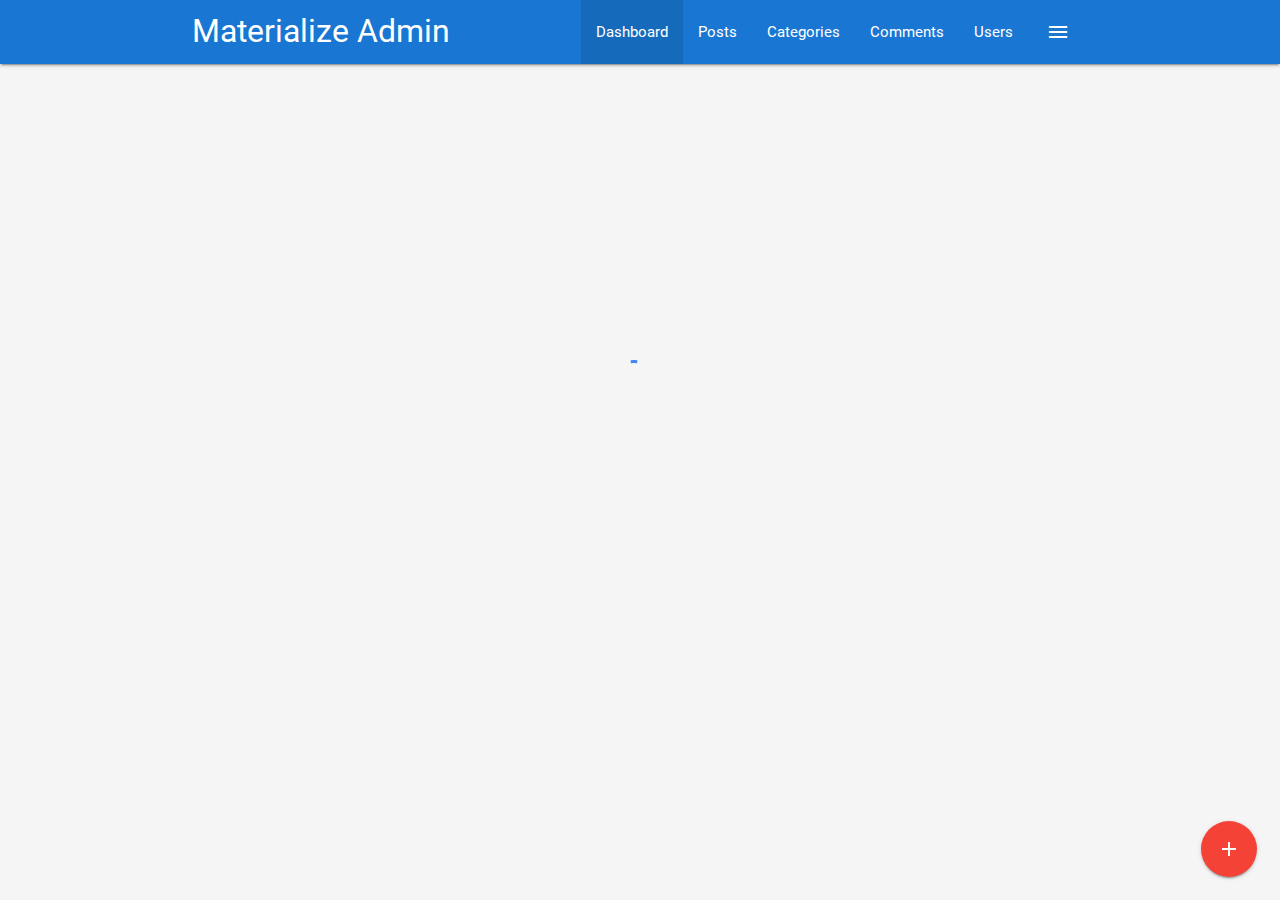
<file: index.html>
<!DOCTYPE html>
<html>

<head>
  <!--Import Google Icon Font-->
  <link href="https://fonts.googleapis.com/icon?family=Material+Icons" rel="stylesheet">
  <!--Import materialize.css-->
  <link type="text/css" rel="stylesheet" href="css/materialize.min.css" media="screen,projection" />
  <link type="text/css" rel="stylesheet" href="css/main.css" />

  <!--Let browser know website is optimized for mobile-->
  <meta name="viewport" content="width=device-width, initial-scale=1.0" />
  <title>Custom Materialize Theme</title>
</head>

<body class="grey lighten-4">
  <nav class="blue darken-2">
    <div class="container">
      <div class="nav-wrapper">
        <a href="index.html" class="brand-logo">Materialize Admin</a>
        <a href="#"  data-activates="side-nav" class="button-collapse show-on-large right">
          <i class="material-icons">menu</i>
        </a>
        <ul class="right hide-on-med-and-down">
          <li class="active">
            <a href="index.html">Dashboard</a>
          </li>
          <li>
            <a href="posts.html">Posts</a></li>
          <li><a href="categories.html">Categories</a>
          </li>
          <li>
            <a href="comments.html">Comments</a>
          </li>
          <li>
            <a href="users.html">Users</a>
          </li>
        </ul>
        <!-- Side Nav -->
        <ul id="side-nav" class="side-nav">
          <li>
            <div class="user-view">
              <div class="background">
                <img src="img/ocean.jpg" alt="">
              </div>
                <a href="#">
                  <img src="img/person1.jpg" alt="" class="circle">
                </a>
                <a href="#">
                  <span class="name white-text">John Doe</span>
                </a>
                <a href="#">
                  <span class="email white-text">jdoe@gmail.com</span>
                </a>
              </div>
          </li>
          <li>
            <a href="index.html">
              <i class="material-icons">dashboard</i>Dashboard
            </a>
          </li>
          <li>
            <a href="posts.html">Posts</a>
          </li>
          <li>
            <a href="categories.html">Categories</a>
          </li>
          <li>
            <a href="comments.html">Comments</a>
          </li>
          <li>
            <a href="users.html">Users</a>
          </li>
          <li>
            <div class="divider"></div>
          </li>
          <li>
            <a class="subheader">Account Controls</a>
          </li>
          <li>
            <a href="login.html" class="waves-effect">Logout</a>
          </li>
        </ul>
      </div>
    </div>
  </nav>

  <!-- Section: Stats -->
  <section class="section section-stats-center">
    <div class="row">
      <div class="col s12 m6 l3">
        <div class="card-panel blue lighten-1 white-text center">
          <i class="material-icons medium">insert_emoticon</i>
          <h5>Monthly Visitors</h5>
          <h3 class="count">28300</h3>
          <div class="progress grey lighten-1">
            <div class="determinate white" style="width: 40%;"></div>
          </div>
          </div>
        </div>
        <div class="col s12 m6 l3">
          <div class="card-panel center">
            <i class="material-icons medium">mode_edit</i>
            <h5>Blog Posts</h5>
            <h3 class="count">105</h3>
            <div class="progress grey lighten-1">
              <div class="determinate blue lighten-1" style="width: 20%;"></div>
            </div>
          </div>
        </div>
          <div class="col s12 m6 l3">
            <div class="card-panel blue lighten-1 white-text center">
              <i class="material-icons medium">mode_comment</i>
              <h5>Comments</h5>
              <h3 class="count">1200</h3>
              <div class="progress grey lighten-1">
                <div class="determinate white" style="width: 40%;"></div>
              </div>
            </div>
        </div>
      <div class="col s12 m6 l3">
        <div class="card-panel center">
          <i class="material-icons medium">supervisor_account</i>
          <h5>Users</h5>
          <h3 class="count">350</h3>
          <div class="progress grey lighten-1">
            <div class="determinate blue lighten-1" style="width: 10%;"></div>
          </div>
        </div>
      </div>
    </div>
  </section>

  <!-- Section: Visitors -->
  <section class="section section-visitors blue lighten-4">
    <div class="row">
      <div class="col s12 m6 18">
        <div class="card-panel">
          <div id="chartContainer" style="height: 300px; width: 100%;"></div>
      </div>
    </div>
    <div class="col s12 m6 l4">
      <!-- Latest Comments -->
      <ul class="collection with-header latest-comments">
        <li class="collection-header">
          <h5>Latest Comments</h5>
        </li>
        <li class="collection-item avatar">
          <img src="img/person1.jpg" alt="" class="circle">
          <span class="title">John Doe</span>
          <p class="truncate">Lorem ipsum dolor sit amet consectetur adipisicing elit. Distinctio ipsum adipisci dignissimos nesciunt fugiat rem, soluta impedit consequatur molestiae laboriosam ipsa esse repudiandae facilis aspernatur maiores quia minima culpa fuga?</p>
          <a href="" class="approve green-text">Approve</a>
          <a href="" class="deny red-text">Deny</a>
        </li>
        <li class="collection-item avatar">
            <img src="img/person2.jpg" alt="" class="circle">
            <span class="title">Steve Smith</span>
            <p class="truncate">Lorem ipsum dolor sit amet consectetur adipisicing elit. Distinctio ipsum adipisci dignissimos nesciunt fugiat rem, soluta impedit consequatur molestiae laboriosam ipsa esse repudiandae facilis aspernatur maiores quia minima culpa fuga?</p>
            <a href="" class="approve green-text">Approve</a>
            <a href="" class="deny red-text">Deny</a>
        </li>
        <li class="collection-item avatar">
              <img src="img/person3.jpg" alt="" class="circle">
              <span class="title">Ellen Williams</span>
              <p class="truncate">Lorem ipsum dolor sit amet consectetur adipisicing elit. Distinctio ipsum adipisci dignissimos nesciunt fugiat rem, soluta impedit consequatur molestiae laboriosam ipsa esse repudiandae facilis aspernatur maiores quia minima culpa fuga?</p>
              <a href="" class="approve green-text">Approve</a>
              <a href="" class="deny red-text">Deny</a>
        </li>
      </ul>
    </div>
  </div>
</section>

<!-- Section: Recent Posts & Todos -->
<section class="section section-recent">
  <div class="row">
    <div class="col s12 l8 m6">
      <div class="card">
        <div class="card-content">
          <span class="card-title">Recent Posts</span>
            <table class="striped">
              <thead>
                <tr>
                  <th>Title</th>
                  <th>Category</th>
                  <th></th>
                </tr>
              </thead>
            <tbody>
            <tr>
              <td>Post One</td>
              <td>Web Development</td>
              <td>
                <a href="details.html" class="btn blue lighten-2">Details</a>
              </td>
            </tr>
            <tr>
                <td>Post Two</td>
                <td>Graphic Design</td>
                <td>
                  <a href="details.html" class="btn blue lighten-2">Details</a>
                </td>
            </tr>
            <tr>
                <td>Post Three</td>
                <td>Web Development</td>
                <td>
                  <a href="details.html" class="btn blue lighten-2">Details</a>
                </td>
                </tr>
              </tbody>
            </table>
          </div>
        </div>
      </div>
      <div class="col s12 m6 l4">
        <div class="card">
        <div class="card-content">
          <span class="card-title">Quick Todos</span>
          <form id="todo-form">
            <div class="input-field">
              <input id="todo" type="text" placeholder="Add Todo...">
            </div>
          </form>
          <ul class="collection todos">
            <li class="collection-item">
              <div>Todo One <a href="#!" class="secondary-content delete">
                <i class="material-icons">close</i>
              </a>
            </div>
          </li>
          <li class="collection-item">
              <div>Todo Two <a href="#!" class="secondary-content delete">
                <i class="material-icons">close</i>
              </a>
            </div>
          </li>
        </ul>
      </div>
    </div>
  </div>
</div>
</section>

<!-- Footer -->
<footer class="section blue darken-2 white-text center">
  <p>Materialize Admin Panel Copyright &copy; 2019</p>
</footer>

<!-- Fixed Action Button -->
<div class="fixed-action-btn">
  <a class="btn-floating btn-large red">
    <i class="material-icons">add</i>
  </a>
  <ul>
    <li>
      <a href="#post-modal" class="modal-trigger btn-floating blue">
        <i class="material-icons">mode_edit</i>
      </a>
    </li>
    <li>
      <a href="#category-modal" class="modal-trigger btn-floating blue">
        <i class="material-icons">folder</i>
      </a>
    </li>
    <li>
      <a href="#user-modal" class="modal-trigger btn-floating blue">
        <i class="material-icons">supervisor_account</i>
      </a>
    </li>
  </ul>
</div>

<!-- Add Post Modal -->
<div id="post-modal" class="modal">
  <div class="modal-content">
    <h4>Add Post</h4>
    <form>
      <div class="input-field">
        <input type="text" id="title">
        <label for="title">Title</label>
      </div>
      <div class="input-field">
        <select>
          <option value="" disabled selected>Select option</option>
          <option value="1">Web Development</option>
          <option value="2">Graphic Design</option>
          <option value="3">Tech Gadgets</option>
          <option value="4">Other</option>
        </select>
        <label>Category</label>
      </div>
      <div class="input-field">
        <textarea name="body" id="body" class="materialize-textarea"></textarea>
        <label for="body">Body</label>
      </div>
    </form>
    <div class="modal-footer">
      <a href="#!" class="modal-action modal-close btn blue white-text">Submit</a>
    </div>
  </div>
</div>

<!-- Add Category Modal -->
<div id="category-modal" class="modal">
    <div class="modal-content">
      <h4>Add Category</h4>
      <form>
        <div class="input-field">
          <input type="text" id="title">
          <label for="title">Title</label>
        </div>
      </form>
      <div class="modal-footer">
        <a href="#!" class="modal-action modal-close btn blue white-text">Submit</a>
      </div>
    </div>
</div>

<!-- Add User Modal -->
<div id="user-modal" class="modal">
    <div class="modal-content">
      <h4>Add User</h4>
      <form>
        <div class="input-field">
          <input type="text" id="name">
          <label for="name">Name</label>
        </div>
        <div class="input-field">
          <input type="email" id="email">
          <label for="email">Email</label>
        </div>
        <div class="input-field">
          <input type="password" id="password">
          <label for="password">Password</label>
        </div>
        <div class="input-field">
          <input type="password" id="password2">
          <label for="password2">Confirm Password</label>
        </div>
      </form>
      <div class="modal-footer">
        <a href="#!" class="modal-action modal-close btn blue white-text">Submit</a>
      </div>
    </div>
  </div>

  

  <!-- Preloader -->
  <div class="loader preloader-wrapper big active">
      <div class="spinner-layer spinner-blue-only">
        <div class="circle-clipper left">
          <div class="circle"></div>
        </div><div class="gap-patch">
          <div class="circle"></div>
        </div><div class="circle-clipper right">
          <div class="circle"></div>
        </div>
      </div>
    </div>

  <!--Import jQuery before materialize.js-->
  <script type="text/javascript" src="https://code.jquery.com/jquery-3.2.1.min.js"></script>
  <script type="text/javascript" src="js/materialize.min.js"></script>
  <script src="https://canvasjs.com/assets/script/canvasjs.min.js"></script>
  <script src="https://cdn.ckeditor.com/4.11.2/standard/ckeditor.js"></script>
  <script src="js/chart.js"></script>

  <script>
    // Hide Sections
    $('.section').hide();

    setTimeout(function(){
      $(document).ready(function () {
        // Show sections
        $('.section').fadeIn();

        // Hide preloader
        $('.loader').fadeOut();

        // Init Side nav
        $('.button-collapse').sideNav();

        //Init Modal
        $('.modal').modal();

        // Init Select
        $('select').material_select();

        // Counter
        $('.count').each(function()
        { $(this).prop('counter', 0).animate({
        Counter: $(this).text()
        }, {
          duration: 1000,
          easing: 'swing',
          step: function (now) {
            $(this).text(Math.ceil(now));
          }
        });
        });

        // Comments - Approve & Deny
        $('.approve').click(function(e){
          Materialize.toast('Comment Approved', 3000);
          e.preventDefault();
        });
          $('.deny').click(function(e){
          Materialize.toast('Comment Denied', 3000);
          e.preventDefault();
        });

        // Quick Todos
        $('#todo-form').submit(function (e) {
          const output = `<li class="collection-item">
              <div>${$('#todo').val()}
                <a href="#!" class="secondary-content delete">
                <i class="material-icons">close</i>
              </a>
            </div>
          </li>`;

          $('.todos').append(output);

          Materialize.toast('Todo Added', 3000);
          e.preventDefault();
        });

        // Delete Todos
        $('.todos').on('click', '.delete', function(e) {
          $(this).parent().parent().remove();
          Materialize.toast('Todo Removed', 3000);

          e.preventDefault();
        });

        CKEDITOR.replace( 'body' );
    });
    }, 1000);

  </script>
</body>

</html>
</file>
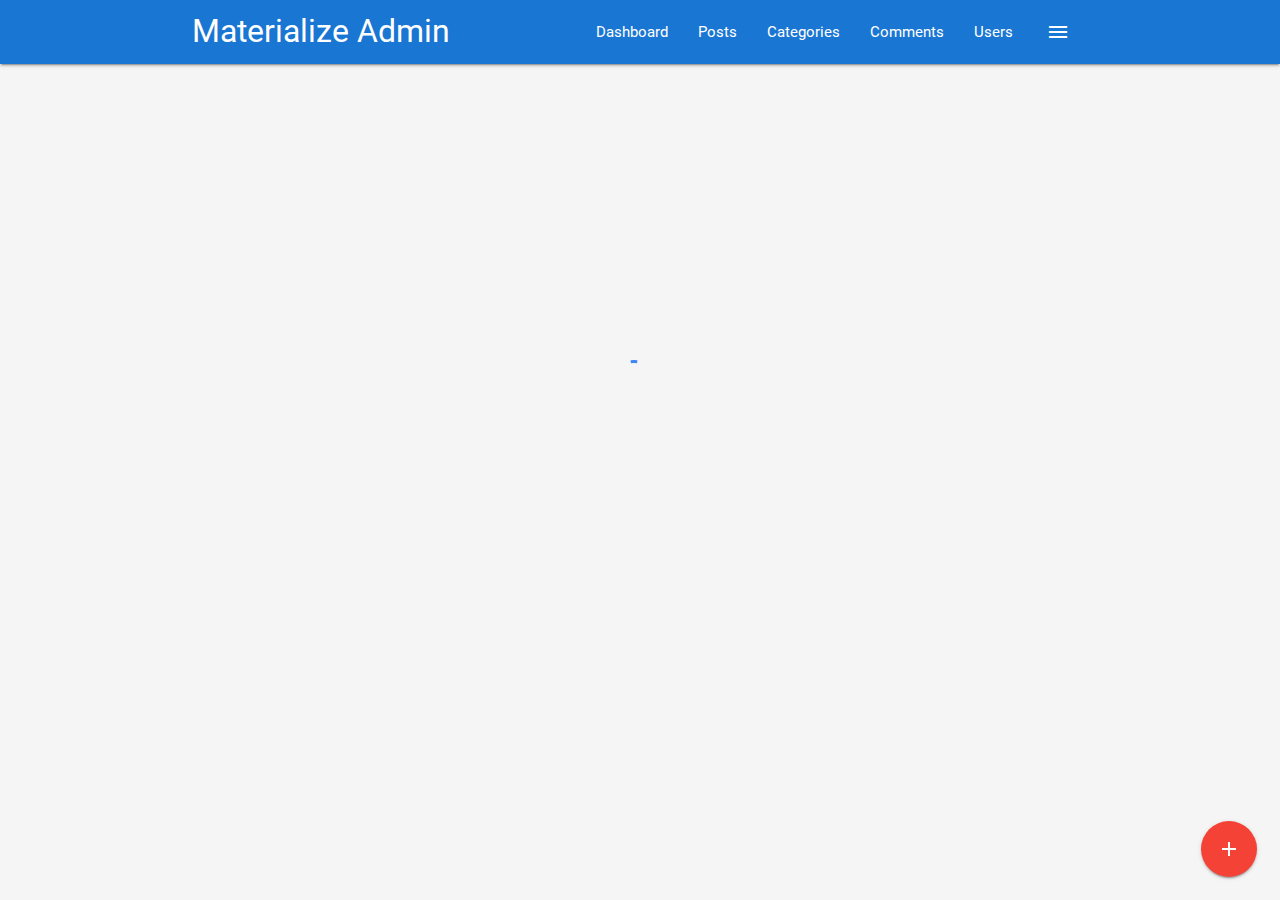
<file: categories.html>
<!DOCTYPE html>
<html>

<head>
  <!--Import Google Icon Font-->
  <link href="https://fonts.googleapis.com/icon?family=Material+Icons" rel="stylesheet">
  <!--Import materialize.css-->
  <link type="text/css" rel="stylesheet" href="css/materialize.min.css" media="screen,projection" />
  <link type="text/css" rel="stylesheet" href="css/main.css" />

  <!--Let browser know website is optimized for mobile-->
  <meta name="viewport" content="width=device-width, initial-scale=1.0" />
  <title>Custom Materialize Theme</title>
</head>

<body class="grey lighten-4">
  <nav class="blue darken-2">
    <div class="container">
      <div class="nav-wrapper">
        <a href="index.html" class="brand-logo">Materialize Admin</a>
        <a href="#"  data-activates="side-nav" class="button-collapse show-on-large right">
          <i class="material-icons">menu</i>
        </a>
        <ul class="right hide-on-med-and-down">
          <li>
            <a href="index.html">Dashboard</a>
          </li>
          <li>
            <a href="posts.html">Posts</a></li>
          <li><a class="active" href="categories.html">Categories</a>
          </li>
          <li>
            <a href="comments.html">Comments</a>
          </li>
          <li>
            <a href="users.html">Users</a>
          </li>
        </ul>
        <!-- Side Nav -->
        <ul id="side-nav" class="side-nav">
          <li>
            <div class="user-view">
              <div class="background">
                <img src="img/ocean.jpg" alt="">
              </div>
                <a href="#">
                  <img src="img/person1.jpg" alt="" class="circle">
                </a>
                <a href="#">
                  <span class="name white-text">John Doe</span>
                </a>
                <a href="#">
                  <span class="email white-text">jdoe@gmail.com</span>
                </a>
              </div>
          </li>
          <li>
            <a href="index.html">
              <i class="material-icons">dashboard</i>Dashboard
            </a>
          </li>
          <li>
            <a class="active" href="posts.html">Posts</a>
          </li>
          <li>
            <a href="categories.html">Categories</a>
          </li>
          <li>
            <a href="comments.html">Comments</a>
          </li>
          <li>
            <a href="users.html">Users</a>
          </li>
          <li>
            <div class="divider"></div>
          </li>
          <li>
            <a class="subheader">Account Controls</a>
          </li>
          <li>
            <a href="login.html" class="waves-effect">Logout</a>
          </li>
        </ul>
      </div>
    </div>
  </nav>

  <!-- Section: Categories -->
  <section class="section section-categories grey lighten-4">
      <div class="container">
          <div class="row">
              <div class="col s12">
                  <div class="card">
                      <div class="card-content">
                          <span class="card-title">Categories</span>
                          <table class="striped">
                            <thead>
                              <tr>
                                <th>Title</th>
                                <td>Date Created</td>
                                <th></th>
                              </tr>
                            </thead>
                          <tbody>
                          <tr>
                            <td>Web Development</td>
                            <td>Jan 2, 2019</td>
                            <td>
                              <a href="details.html" class="btn blue lighten-2">Details</a>
                            </td>
                          </tr>
                          <tr>
                              <td>Graphic Design</td>
                              <td>Jan 3, 2019</td>
                              <td>
                                <a href="details.html" class="btn blue lighten-2">Details</a>
                              </td>
                          </tr>
                          <tr>
                              <td>Tech Gadgets</td>
                              <td>Jan 4, 2019</td>
                              <td>
                                <a href="details.html" class="btn blue lighten-2">Details</a>
                              </td>
                              </tr>
                              <tr>
                                <td>Other</td>
                                <td>Jan 5, 2019</td>
                                <td>
                                  <a href="details.html" class="btn blue lighten-2">Details</a>
                                </td>
                              </tr>
  
                            </tbody>
                          </table>
                      </div>
                      <div class="card-action">
                        <ul class="pagination">
                          <li class="disabled">
                            <a href="#!" class="blue-text">
                              <i class="material-icons">chevron_left</i>
                            </a>
                          </li>
                          <li class="activate blue lighten-2">
                            <a href="#!" class="white-text">1</a>
                          </li>
                          <li class="waves-effect">
                            <a href="#!" class="blue-text">2</a>
                          </li>
                          <li class="waves-effect">
                            <a href="#!" class="blue-text">3</a>
                          </li>
                          <li class="waves-effect">
                            <a href="#!" class="blue-text">4</a>
                          </li>
                          <li class="waves-effect">
                            <a href="#!" class="blue-text">5</a>
                          </li>
                          <li class="waves-effect">
                            <a href="#!" class="blue-text">
                              <i class="material-icons">chevron_right</i>
                            </a>
                          </li>
                        </ul>
                      </div>
                  </div>
              </div>
          </div>
      </div>
  </section>

<!-- Footer -->
<footer class="section blue darken-2 white-text center">
  <p>Materialize Admin Panel Copyright &copy; 2019</p>
</footer>

<!-- Fixed Action Button -->
<div class="fixed-action-btn">
  <a href="#category-modal" class="modal-trigger btn-floating btn-large red">
    <i class="material-icons">add</i>
  </a>
</div>

<!-- Add Category Modal -->
<div id="category-modal" class="modal">
  <div class="modal-content">
    <h4>Add Category</h4>
    <form>
      <div class="input-field">
        <input type="text" id="title">
        <label for="title">Title</label>
      </div>
    </form>
    <div class="modal-footer">
      <a href="#!" class="modal-action modal-close btn blue white-text">Submit</a>
    </div>
  </div>
</div>

  

  <!-- Preloader -->
  <div class="loader preloader-wrapper big active">
      <div class="spinner-layer spinner-blue-only">
        <div class="circle-clipper left">
          <div class="circle"></div>
        </div><div class="gap-patch">
          <div class="circle"></div>
        </div><div class="circle-clipper right">
          <div class="circle"></div>
        </div>
      </div>
    </div>

  <!--Import jQuery before materialize.js-->
  <script type="text/javascript" src="https://code.jquery.com/jquery-3.2.1.min.js"></script>
  <script type="text/javascript" src="js/materialize.min.js"></script>

  <script>
    // Hide Sections
    $('.section').hide();

    setTimeout(function(){
      $(document).ready(function () {
        // Show sections
        $('.section').fadeIn();

        // Hide preloader
        $('.loader').fadeOut();

        // Init Side nav
        $('.button-collapse').sideNav();

        //Init Modal
        $('.modal').modal();

    });
    }, 1000);

  </script>
</body>

</html>
</file>
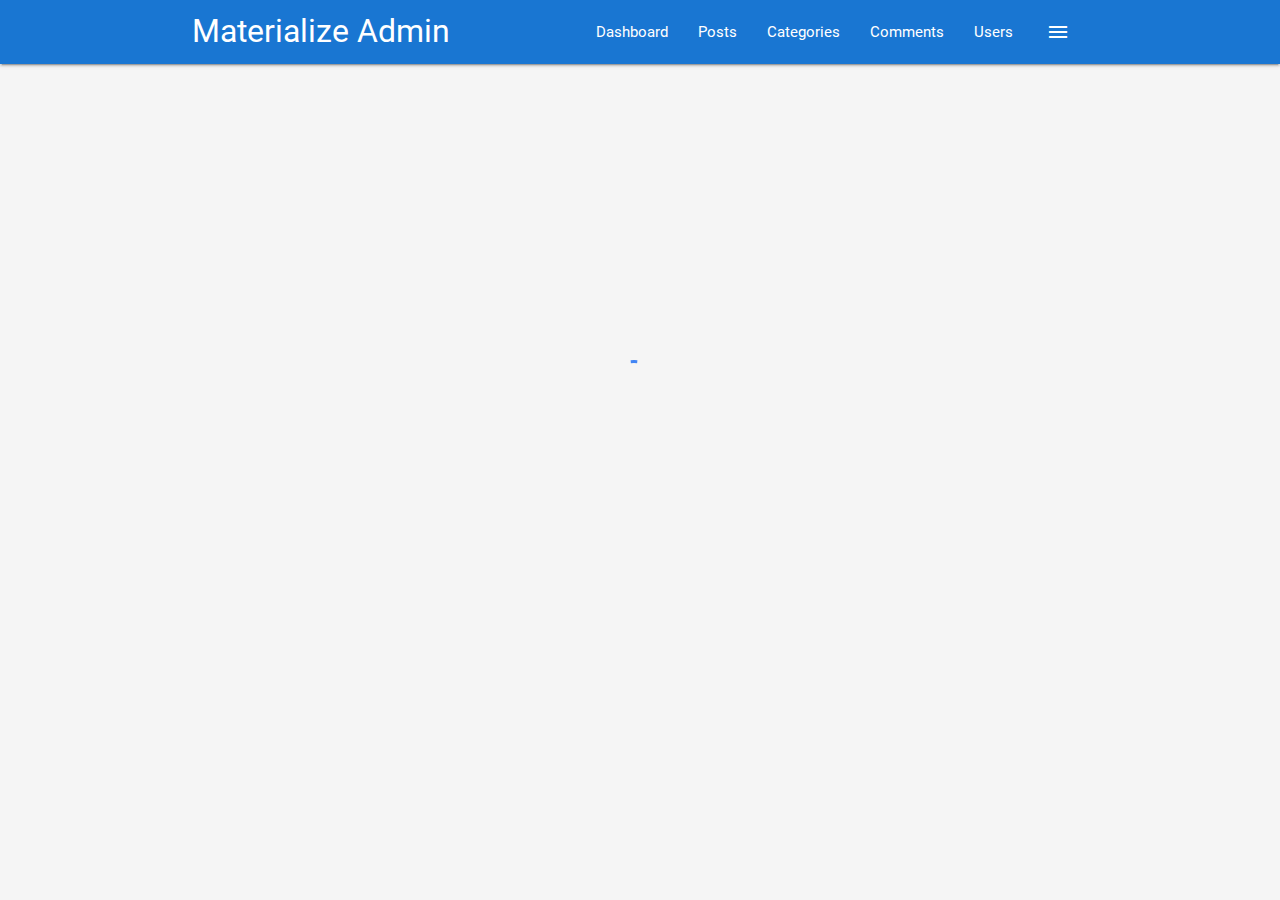
<file: comments.html>
<!DOCTYPE html>
<html>

<head>
  <!--Import Google Icon Font-->
  <link href="https://fonts.googleapis.com/icon?family=Material+Icons" rel="stylesheet">
  <!--Import materialize.css-->
  <link type="text/css" rel="stylesheet" href="css/materialize.min.css" media="screen,projection" />
  <link type="text/css" rel="stylesheet" href="css/main.css" />

  <!--Let browser know website is optimized for mobile-->
  <meta name="viewport" content="width=device-width, initial-scale=1.0" />
  <title>Custom Materialize Theme</title>
</head>

<body class="grey lighten-4">
  <nav class="blue darken-2">
    <div class="container">
      <div class="nav-wrapper">
        <a href="index.html" class="brand-logo">Materialize Admin</a>
        <a href="#"  data-activates="side-nav" class="button-collapse show-on-large right">
          <i class="material-icons">menu</i>
        </a>
        <ul class="right hide-on-med-and-down">
          <li>
            <a href="index.html">Dashboard</a>
          </li>
          <li>
            <a href="posts.html">Posts</a></li>
          <li><a class="active" href="categories.html">Categories</a>
          </li>
          <li>
            <a href="comments.html">Comments</a>
          </li>
          <li>
            <a href="users.html">Users</a>
          </li>
        </ul>
        <!-- Side Nav -->
        <ul id="side-nav" class="side-nav">
          <li>
            <div class="user-view">
              <div class="background">
                <img src="img/ocean.jpg" alt="">
              </div>
                <a href="#">
                  <img src="img/person1.jpg" alt="" class="circle">
                </a>
                <a href="#">
                  <span class="name white-text">John Doe</span>
                </a>
                <a href="#">
                  <span class="email white-text">jdoe@gmail.com</span>
                </a>
              </div>
          </li>
          <li>
            <a href="index.html">
              <i class="material-icons">dashboard</i>Dashboard
            </a>
          </li>
          <li>
            <a href="posts.html">Posts</a>
          </li>
          <li>
            <a href="categories.html">Categories</a>
          </li>
          <li>
            <a class="active" href="comments.html">Comments</a>
          </li>
          <li>
            <a href="users.html">Users</a>
          </li>
          <li>
            <div class="divider"></div>
          </li>
          <li>
            <a class="subheader">Account Controls</a>
          </li>
          <li>
            <a href="login.html" class="waves-effect">Logout</a>
          </li>
        </ul>
      </div>
    </div>
  </nav>

  <!-- Section: Comments -->
  <section class="section section-comments grey lighten-4">
      <div class="container">
          <div class="row">
              <div class="col s12">
                  <div class="card">
                      <div class="card-content">
                          <span class="card-title">Comments</span>
                          <table class="striped">
                          <tbody>
                          <tr>
                            <td width="70">
                                <img src="img/person1.jpg" alt="" class="responsive-img circle" style="width: 40px;margin-left:10px;">
                            </td>
                            <td>Lorem ipsum dolor sit amet consectetur adipisicing elit. Libero, aliquam?</td>
                            <td>
                                <a href="#!" class="green-text">
                                    <i class="material-icons">done</i>
                                </a>
                                <a href="#!" class="red-text">
                                    <i class="material-icons">close</i>
                                </a>
                            </td>
                          </tr>
                          <tr>
                            <td width="70">
                                <img src="img/person2.jpg" alt="" class="responsive-img circle" style="width: 40px;margin-left:10px;">
                            </td>
                            <td>Lorem ipsum dolor sit amet consectetur adipisicing elit. Libero, aliquam?</td>
                            <td>
                                <a href="#!" class="green-text">
                                    <i class="material-icons">done</i>
                                </a>
                                <a href="#!" class="red-text">
                                    <i class="material-icons">close</i>
                                </a>
                            </td>
                          </tr>
                          <tr>
                            <td width="70">
                                <img src="img/person3.jpg" alt="" class="responsive-img circle" style="width: 40px;margin-left:10px;">
                            </td>
                            <td>Lorem ipsum dolor sit amet consectetur adipisicing elit. Libero, aliquam?</td>
                            <td>
                                <a href="#!" class="green-text">
                                    <i class="material-icons">done</i>
                                </a>
                                <a href="#!" class="red-text">
                                    <i class="material-icons">close</i>
                                </a>
                            </td>
                          </tr>
                          <tr>
                            <td width="70">
                                <img src="img/person4.jpg" alt="" class="responsive-img circle" style="width: 40px;margin-left:10px;">
                            </td>
                            <td>Lorem ipsum dolor sit amet consectetur adipisicing elit. Libero, aliquam?</td>
                            <td>
                                <a href="#!" class="green-text">
                                    <i class="material-icons">done</i>
                                </a>
                                <a href="#!" class="red-text">
                                    <i class="material-icons">close</i>
                                </a>
                            </td>
                          </tr>
                            </tbody>
                          </table>
                      </div>
                      <div class="card-action">
                        <ul class="pagination">
                          <li class="disabled">
                            <a href="#!" class="blue-text">
                              <i class="material-icons">chevron_left</i>
                            </a>
                          </li>
                          <li class="activate blue lighten-2">
                            <a href="#!" class="white-text">1</a>
                          </li>
                          <li class="waves-effect">
                            <a href="#!" class="blue-text">2</a>
                          </li>
                          <li class="waves-effect">
                            <a href="#!" class="blue-text">3</a>
                          </li>
                          <li class="waves-effect">
                            <a href="#!" class="blue-text">4</a>
                          </li>
                          <li class="waves-effect">
                            <a href="#!" class="blue-text">5</a>
                          </li>
                          <li class="waves-effect">
                            <a href="#!" class="blue-text">
                              <i class="material-icons">chevron_right</i>
                            </a>
                          </li>
                        </ul>
                      </div>
                  </div>
              </div>
          </div>
      </div>
  </section>

<!-- Footer -->
<footer class="section blue darken-2 white-text center">
  <p>Materialize Admin Panel Copyright &copy; 2019</p>
</footer>


  <!-- Preloader -->
  <div class="loader preloader-wrapper big active">
      <div class="spinner-layer spinner-blue-only">
        <div class="circle-clipper left">
          <div class="circle"></div>
        </div><div class="gap-patch">
          <div class="circle"></div>
        </div><div class="circle-clipper right">
          <div class="circle"></div>
        </div>
      </div>
    </div>

  <!--Import jQuery before materialize.js-->
  <script type="text/javascript" src="https://code.jquery.com/jquery-3.2.1.min.js"></script>
  <script type="text/javascript" src="js/materialize.min.js"></script>

  <script>
    // Hide Sections
    $('.section').hide();

    setTimeout(function(){
      $(document).ready(function () {
        // Show sections
        $('.section').fadeIn();

        // Hide preloader
        $('.loader').fadeOut();

        // Init Side nav
        $('.button-collapse').sideNav();

        //Init Modal
        $('.modal').modal();

    });
    }, 1000);

  </script>
</body>

</html>
</file>
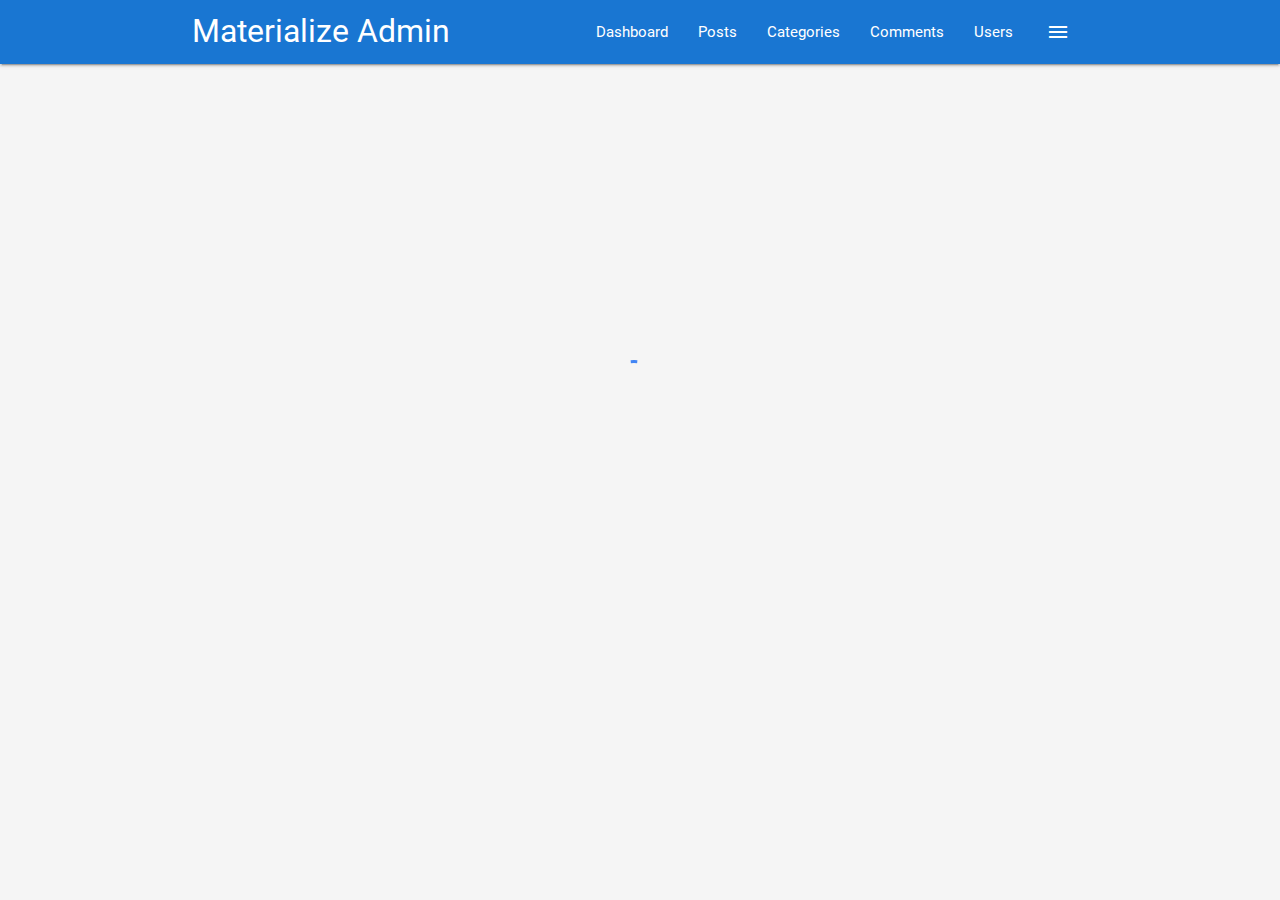
<file: details.html>
<!DOCTYPE html>
<html>

<head>
  <!--Import Google Icon Font-->
  <link href="https://fonts.googleapis.com/icon?family=Material+Icons" rel="stylesheet">
  <!--Import materialize.css-->
  <link type="text/css" rel="stylesheet" href="css/materialize.min.css" media="screen,projection" />
  <link type="text/css" rel="stylesheet" href="css/main.css" />

  <!--Let browser know website is optimized for mobile-->
  <meta name="viewport" content="width=device-width, initial-scale=1.0" />
  <title>Custom Materialize Theme</title>
</head>

<body class="grey lighten-4">
  <nav class="blue darken-2">
    <div class="container">
      <div class="nav-wrapper">
        <a href="index.html" class="brand-logo">Materialize Admin</a>
        <a href="#"  data-activates="side-nav" class="button-collapse show-on-large right">
          <i class="material-icons">menu</i>
        </a>
        <ul class="right hide-on-med-and-down">
          <li>
            <a href="index.html">Dashboard</a>
          </li>
          <li>
            <a class="active" href="posts.html">Posts</a></li>
          <li><a href="categories.html">Categories</a>
          </li>
          <li>
            <a href="comments.html">Comments</a>
          </li>
          <li>
            <a href="users.html">Users</a>
          </li>
        </ul>
        <!-- Side Nav -->
        <ul id="side-nav" class="side-nav">
          <li>
            <div class="user-view">
              <div class="background">
                <img src="img/ocean.jpg" alt="">
              </div>
                <a href="#">
                  <img src="img/person1.jpg" alt="" class="circle">
                </a>
                <a href="#">
                  <span class="name white-text">John Doe</span>
                </a>
                <a href="#">
                  <span class="email white-text">jdoe@gmail.com</span>
                </a>
              </div>
          </li>
          <li>
            <a href="index.html">
              <i class="material-icons">dashboard</i>Dashboard
            </a>
          </li>
          <li>
            <a href="posts.html">Posts</a>
          </li>
          <li>
            <a href="categories.html">Categories</a>
          </li>
          <li>
            <a href="comments.html">Comments</a>
          </li>
          <li>
            <a href="users.html">Users</a>
          </li>
          <li>
            <div class="divider"></div>
          </li>
          <li>
            <a class="subheader">Account Controls</a>
          </li>
          <li>
            <a href="login.html" class="waves-effect">Logout</a>
          </li>
        </ul>
      </div>
    </div>
  </nav>

  <!-- Section: Details -->
  <section class="section section-details grey lighten-4">
      <div class="container">
          <div class="row">
              <div class="col s12">
                  <div class="card">
                      <div class="card-content">
                          <div class="row">
                          <div class="col s12 m6">
                                <span class="card-title">Post Details</span>
                          </div>
                          <div class="col s12 m6 center">
                                <img src="img/person1.jpg" alt="" class="responsive-img circle" style="width: 40px;margin-left:10px;">
                                <p>Posted By John Doe</p>
                                <p>On Jan, 12, 2019</p>
                            </div>
                          </div>

                          <!-- Add Post Modal -->
                                <form>
                                <div class="input-field">
                                <input type="text" id="title" value="Post One">
                                <label for="title">Title</label>
                                </div>
                                <div class="input-field">
                                <select>
                                <option value="" disabled selected>Select option</option>
                                <option value="1" selected>Web Development</option>
                                <option value="2">Graphic Design</option>
                                <option value="3">Tech Gadgets</option>
                                <option value="4">Other</option>
                                </select>
                                <label>Category</label>
                                </div>
                                <div class="input-field">
                                <textarea name="body" id="body" class="materialize-textarea">This is the content area for post one</textarea>
                            
                                </div>
                                </form>
                      </div>
                      <div class="card-action">
                        <button class="btn green">Save</button>
                        <button class="btn red">Delete</button>
                      </div>
                  </div>
              </div>
          </div>
      </div>
  </section>

<!-- Footer -->
<footer class="section blue darken-2 white-text center">
  <p>Materialize Admin Panel Copyright &copy; 2019</p>
</footer>



  <!-- Preloader -->
  <div class="loader preloader-wrapper big active">
      <div class="spinner-layer spinner-blue-only">
        <div class="circle-clipper left">
          <div class="circle"></div>
        </div><div class="gap-patch">
          <div class="circle"></div>
        </div><div class="circle-clipper right">
          <div class="circle"></div>
        </div>
      </div>
    </div>

  <!--Import jQuery before materialize.js-->
  <script type="text/javascript" src="https://code.jquery.com/jquery-3.2.1.min.js"></script>
  <script type="text/javascript" src="js/materialize.min.js"></script>

  <script src="https://cdn.ckeditor.com/4.11.2/standard/ckeditor.js"></script>

  <script>
    // Hide Sections
    $('.section').hide();

    setTimeout(function(){
      $(document).ready(function () {
        // Show sections
        $('.section').fadeIn();

        // Hide preloader
        $('.loader').fadeOut();

        // Init Side nav
        $('.button-collapse').sideNav();

        //Init Modal
        $('.modal').modal();

        // Init Select
        $('select').material_select();

        CKEDITOR.replace('body');
    });
    }, 1000);

  </script>
</body>

</html>
</file>
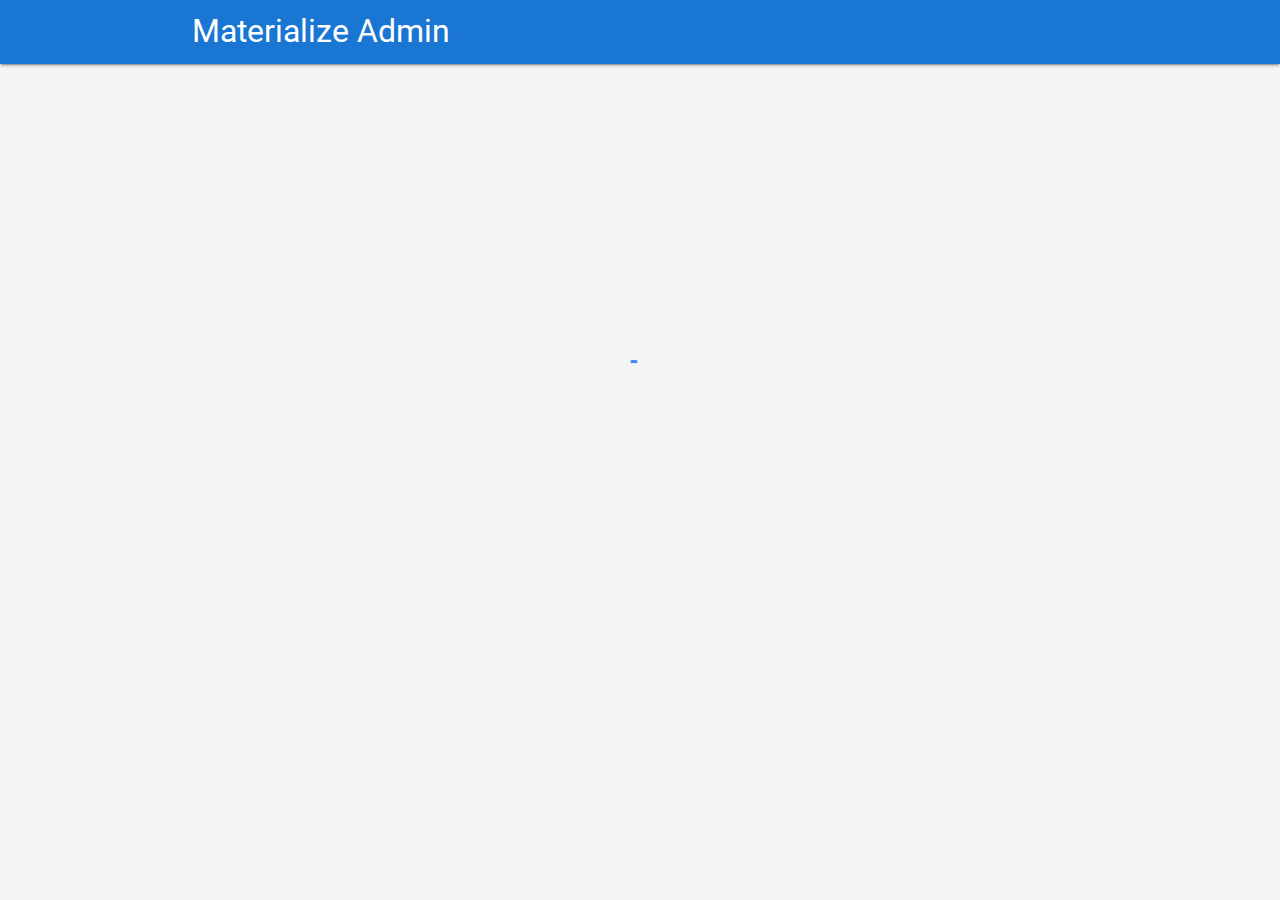
<file: login.html>
<!DOCTYPE html>
<html>

<head>
  <!--Import Google Icon Font-->
  <link href="https://fonts.googleapis.com/icon?family=Material+Icons" rel="stylesheet">
  <!--Import materialize.css-->
  <link type="text/css" rel="stylesheet" href="css/materialize.min.css" media="screen,projection" />
  <link type="text/css" rel="stylesheet" href="css/main.css" />

  <!--Let browser know website is optimized for mobile-->
  <meta name="viewport" content="width=device-width, initial-scale=1.0" />
  <title>Custom Materialize Theme</title>
</head>

<body class="grey lighten-4">
    <nav class="blue darken-2">
        <div class="container">
            <div class="nav-wrapper">
                <a href="index.html" class="brand-logo">Materialize Admin</a>
            </div>
        </div>
    </nav>

    <section class="section section-login">
        <div class="container">
            <div class="row">
                <div class="con s12 m8 offset-m2 l6 offset-13">
                    <div class="card-panel login blue darken-2 white-text center">
                        <h2>Materialize Admin Login</h2>
                        <form action="index.html">
                            <div class="input-field">
                                <i class="material-icons prefix">email</i>
                                <input type="email" id="email">
                                <label class="white-text"for="email">Email</label>
                            </div>
                            <div class="input-field">
                                <i class="material-icons prefix">lock</i>
                                <input type="password" id="password">
                                <label class="white-text"for="password">Password</label>
                            </div>
                            <input type="submit" value="Login" class="btn btn-large btn-extended grey lighten-4 black-text">
                        </form>
                    </div>
                </div>
            </div>
        </div>
    </section>
 
 

<!-- Footer -->
<footer class="section blue darken-2 white-text center">
  <p>Materialize Admin Panel Copyright &copy; 2019</p>
</footer>

  <!-- Preloader -->
  <div class="loader preloader-wrapper big active">
      <div class="spinner-layer spinner-blue-only">
        <div class="circle-clipper left">
          <div class="circle"></div>
        </div><div class="gap-patch">
          <div class="circle"></div>
        </div><div class="circle-clipper right">
          <div class="circle"></div>
        </div>
      </div>
    </div>

  <!--Import jQuery before materialize.js-->
  <script type="text/javascript" src="https://code.jquery.com/jquery-3.2.1.min.js"></script>
  <script type="text/javascript" src="js/materialize.min.js"></script>

  <script>
    // Hide Sections
    $('.section').hide();

    setTimeout(function(){
      $(document).ready(function () {
        // Show sections
        $('.section').fadeIn();

        // Hide preloader
        $('.loader').fadeOut();

    });
    }, 1000);

  </script>
</body>

</html>
</file>
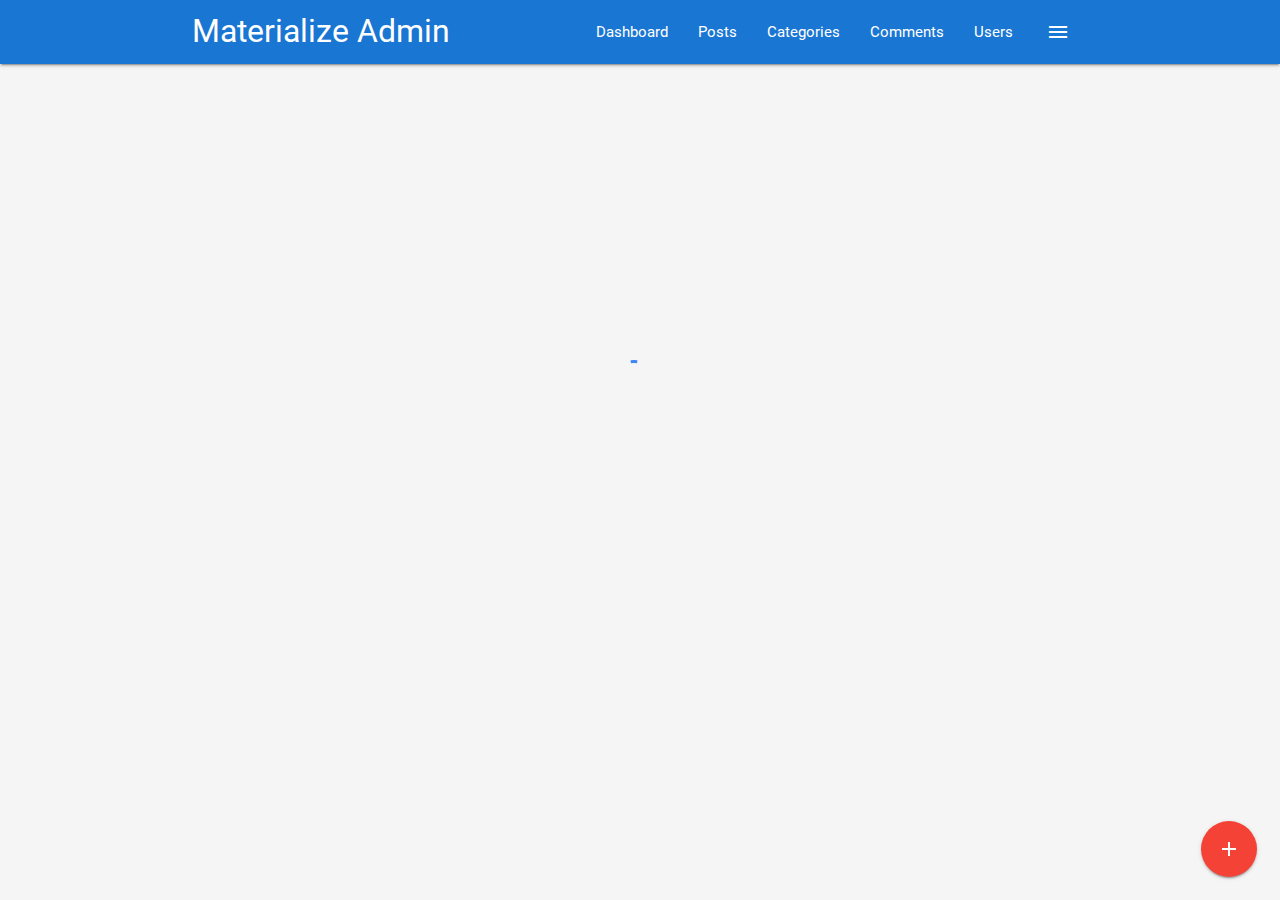
<file: posts.html>
<!DOCTYPE html>
<html>

<head>
  <!--Import Google Icon Font-->
  <link href="https://fonts.googleapis.com/icon?family=Material+Icons" rel="stylesheet">
  <!--Import materialize.css-->
  <link type="text/css" rel="stylesheet" href="css/materialize.min.css" media="screen,projection" />
  <link type="text/css" rel="stylesheet" href="css/main.css" />

  <!--Let browser know website is optimized for mobile-->
  <meta name="viewport" content="width=device-width, initial-scale=1.0" />
  <title>Custom Materialize Theme</title>
</head>

<body class="grey lighten-4">
  <nav class="blue darken-2">
    <div class="container">
      <div class="nav-wrapper">
        <a href="index.html" class="brand-logo">Materialize Admin</a>
        <a href="#"  data-activates="side-nav" class="button-collapse show-on-large right">
          <i class="material-icons">menu</i>
        </a>
        <ul class="right hide-on-med-and-down">
          <li>
            <a href="index.html">Dashboard</a>
          </li>
          <li>
            <a class="active" href="posts.html">Posts</a></li>
          <li><a href="categories.html">Categories</a>
          </li>
          <li>
            <a href="comments.html">Comments</a>
          </li>
          <li>
            <a href="users.html">Users</a>
          </li>
        </ul>
        <!-- Side Nav -->
        <ul id="side-nav" class="side-nav">
          <li>
            <div class="user-view">
              <div class="background">
                <img src="img/ocean.jpg" alt="">
              </div>
                <a href="#">
                  <img src="img/person1.jpg" alt="" class="circle">
                </a>
                <a href="#">
                  <span class="name white-text">John Doe</span>
                </a>
                <a href="#">
                  <span class="email white-text">jdoe@gmail.com</span>
                </a>
              </div>
          </li>
          <li>
            <a href="index.html">
              <i class="material-icons">dashboard</i>Dashboard
            </a>
          </li>
          <li>
            <a class="active" href="posts.html">Posts</a>
          </li>
          <li>
            <a href="categories.html">Categories</a>
          </li>
          <li>
            <a href="comments.html">Comments</a>
          </li>
          <li>
            <a href="users.html">Users</a>
          </li>
          <li>
            <div class="divider"></div>
          </li>
          <li>
            <a class="subheader">Account Controls</a>
          </li>
          <li>
            <a href="login.html" class="waves-effect">Logout</a>
          </li>
        </ul>
      </div>
    </div>
  </nav>

  <!-- Section: Posts -->
  <section class="section section-posts grey lighten-4">
      <div class="container">
          <div class="row">
              <div class="col s12">
                  <div class="card">
                      <div class="card-content">
                          <span class="card-title">Posts</span>
                          <table class="striped">
                            <thead>
                              <tr>
                                <th>Title</th>
                                <th>Category</th>
                                <td>Date Created</td>
                                <th></th>
                              </tr>
                            </thead>
                          <tbody>
                          <tr>
                            <td>Post One</td>
                            <td>Web Development</td>
                            <td>Jan 2, 2019</td>
                            <td>
                              <a href="details.html" class="btn blue lighten-2">Details</a>
                            </td>
                          </tr>
                          <tr>
                              <td>Post Two</td>
                              <td>Graphic Design</td>
                              <td>Jan 3, 2019</td>
                              <td>
                                <a href="details.html" class="btn blue lighten-2">Details</a>
                              </td>
                          </tr>
                          <tr>
                              <td>Post Three</td>
                              <td>Web Development</td>
                              <td>Jan 4, 2019</td>
                              <td>
                                <a href="details.html" class="btn blue lighten-2">Details</a>
                              </td>
                              </tr>
                              <tr>
                                <td>Post Four</td>
                                <td>Tech Gadgets</td>
                                <td>Jan 5, 2019</td>
                                <td>
                                  <a href="details.html" class="btn blue lighten-2">Details</a>
                                </td>
                              </tr>
                              <tr>
                                <td>Post Five</td>
                                <td>Graphic Design</td>
                                <td>Jan 6, 2019</td>
                                <td>
                                  <a href="details.html" class="btn blue lighten-2">Details</a>
                                </td>
                              </tr>
                              <tr>
                                <td>Post Six</td>
                                <td>Web Development</td>
                                <td>Jan 7, 2019</td>
                                <td>
                                  <a href="details.html" class="btn blue lighten-2">Details</a>
                                </td>
                                </tr>
                            </tbody>
                          </table>
                      </div>
                      <div class="card-action">
                        <ul class="pagination">
                          <li class="disabled">
                            <a href="#!" class="blue-text">
                              <i class="material-icons">chevron_left</i>
                            </a>
                          </li>
                          <li class="activate blue lighten-2">
                            <a href="#!" class="white-text">1</a>
                          </li>
                          <li class="waves-effect">
                            <a href="#!" class="blue-text">2</a>
                          </li>
                          <li class="waves-effect">
                            <a href="#!" class="blue-text">3</a>
                          </li>
                          <li class="waves-effect">
                            <a href="#!" class="blue-text">4</a>
                          </li>
                          <li class="waves-effect">
                            <a href="#!" class="blue-text">5</a>
                          </li>
                          <li class="waves-effect">
                            <a href="#!" class="blue-text">
                              <i class="material-icons">chevron_right</i>
                            </a>
                          </li>
                        </ul>
                      </div>
                  </div>
              </div>
          </div>
      </div>
  </section>

<!-- Footer -->
<footer class="section blue darken-2 white-text center">
  <p>Materialize Admin Panel Copyright &copy; 2019</p>
</footer>

<!-- Fixed Action Button -->
<div class="fixed-action-btn">
  <a href="#post-modal" class="modal-trigger btn-floating btn-large red">
    <i class="material-icons">add</i>
  </a>
</div>

<!-- Add Post Modal -->
<div id="post-modal" class="modal">
  <div class="modal-content">
    <h4>Add Post</h4>
    <form>
      <div class="input-field">
        <input type="text" id="title">
        <label for="title">Title</label>
      </div>
      <div class="input-field">
        <select>
          <option value="" disabled selected>Select option</option>
          <option value="1">Web Development</option>
          <option value="2">Graphic Design</option>
          <option value="3">Tech Gadgets</option>
          <option value="4">Other</option>
        </select>
        <label>Category</label>
      </div>
      <div class="input-field">
        <textarea name="body" id="body" class="materialize-textarea"></textarea>
        <label for="body">Body</label>
      </div>
    </form>
    <div class="modal-footer">
      <a href="#!" class="modal-action modal-close btn blue white-text">Submit</a>
    </div>
  </div>
</div>
  

  <!-- Preloader -->
  <div class="loader preloader-wrapper big active">
      <div class="spinner-layer spinner-blue-only">
        <div class="circle-clipper left">
          <div class="circle"></div>
        </div><div class="gap-patch">
          <div class="circle"></div>
        </div><div class="circle-clipper right">
          <div class="circle"></div>
        </div>
      </div>
    </div>

  <!--Import jQuery before materialize.js-->
  <script type="text/javascript" src="https://code.jquery.com/jquery-3.2.1.min.js"></script>
  <script type="text/javascript" src="js/materialize.min.js"></script>

  <script src="https://cdn.ckeditor.com/4.11.2/standard/ckeditor.js"></script>

  <script>
    // Hide Sections
    $('.section').hide();

    setTimeout(function(){
      $(document).ready(function () {
        // Show sections
        $('.section').fadeIn();

        // Hide preloader
        $('.loader').fadeOut();

        // Init Side nav
        $('.button-collapse').sideNav();

        //Init Modal
        $('.modal').modal();

        // Init Select
        $('select').material_select();

        CKEDITOR.replace('body');
    });
    }, 1000);

  </script>
</body>

</html>
</file>
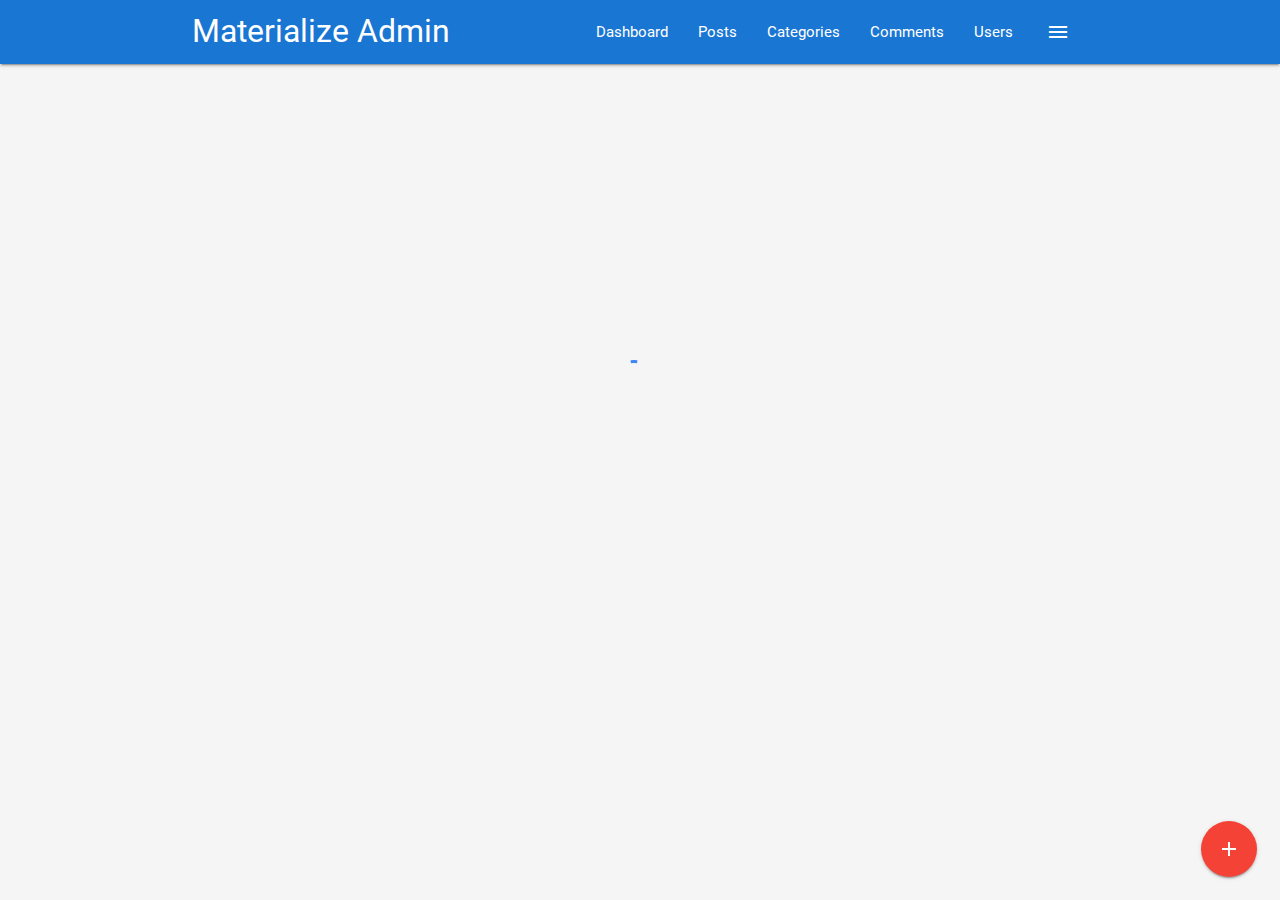
<file: users.html>
<!DOCTYPE html>
<html>

<head>
  <!--Import Google Icon Font-->
  <link href="https://fonts.googleapis.com/icon?family=Material+Icons" rel="stylesheet">
  <!--Import materialize.css-->
  <link type="text/css" rel="stylesheet" href="css/materialize.min.css" media="screen,projection" />
  <link type="text/css" rel="stylesheet" href="css/main.css" />

  <!--Let browser know website is optimized for mobile-->
  <meta name="viewport" content="width=device-width, initial-scale=1.0" />
  <title>Custom Materialize Theme</title>
</head>

<body class="grey lighten-4">
  <nav class="blue darken-2">
    <div class="container">
      <div class="nav-wrapper">
        <a href="index.html" class="brand-logo">Materialize Admin</a>
        <a href="#"  data-activates="side-nav" class="button-collapse show-on-large right">
          <i class="material-icons">menu</i>
        </a>
        <ul class="right hide-on-med-and-down">
          <li>
            <a href="index.html">Dashboard</a>
          </li>
          <li>
            <a href="posts.html">Posts</a></li>
          <li>
              <a href="categories.html">Categories</a>
          </li>
          <li>
            <a href="comments.html">Comments</a>
          </li>
          <li>
            <a class="active" href="users.html">Users</a>
          </li>
        </ul>
        <!-- Side Nav -->
        <ul id="side-nav" class="side-nav">
          <li>
            <div class="user-view">
              <div class="background">
                <img src="img/ocean.jpg" alt="">
              </div>
                <a href="#">
                  <img src="img/person1.jpg" alt="" class="circle">
                </a>
                <a href="#">
                  <span class="name white-text">John Doe</span>
                </a>
                <a href="#">
                  <span class="email white-text">jdoe@gmail.com</span>
                </a>
              </div>
          </li>
          <li>
            <a href="index.html">
              <i class="material-icons">dashboard</i>Dashboard
            </a>
          </li>
          <li>
            <a class="active" href="posts.html">Posts</a>
          </li>
          <li>
            <a href="categories.html">Categories</a>
          </li>
          <li>
            <a href="comments.html">Comments</a>
          </li>
          <li>
            <a href="users.html">Users</a>
          </li>
          <li>
            <div class="divider"></div>
          </li>
          <li>
            <a class="subheader">Account Controls</a>
          </li>
          <li>
            <a href="login.html" class="waves-effect">Logout</a>
          </li>
        </ul>
      </div>
    </div>
  </nav>

  <!-- Section: Users -->
  <section class="section section-users grey lighten-4">
      <div class="container">
          <div class="row">
              <div class="col s12">
                  <div class="card">
                      <div class="card-content">
                          <span class="card-title">Users</span>
                          <table class="striped">
                            <thead>
                              <tr>
                                <th>Name</th>
                                <td>Email</td>
                                <td>Registered</td>
                                <th></th>
                              </tr>
                            </thead>
                          <tbody>
                          <tr>
                            <td width="70">
                                <img src="img/person1.jpg" alt="" class="responsive-img circle" style="width: 40px;margin-left:10px;">
                            </td>
                            <td>John Doe</td>
                            <td>jdoe@gmail.com</td>
                            <td>Jan, 1 2018</td>
                            <td>
                                <a href="details.html" class="btn blue-lighten-2">Details</a>
                            </td>
                        </tr>
                        <tr>
                        <td width="70">
                            <img src="img/person2.jpg" alt="" class="responsive-img circle" style="width: 40px;margin-left:10px;">
                        </td>
                        <td>Larry Watters</td>
                        <td>lwatters@gmail.com</td>
                        <td>Jan, 3 2018</td>
                        <td>
                            <a href="details.html" class="btn blue-lighten-2">Details</a>
                        </td>
                    </tr>
                    <tr>
                    <td width="70">
                        <img src="img/person3.jpg" alt="" class="responsive-img circle" style="width: 40px;margin-left:10px;">
                    </td>
                    <td>Susan Williams</td>
                    <td>swilliams@gmail.com</td>
                    <td>Jan, 5 2018</td>
                    <td>
                        <a href="details.html" class="btn blue-lighten-2">Details</a>
                    </td>
                    </tr>
                    <tr>
                    <td width="70">
                        <img src="img/person4.jpg" alt="" class="responsive-img circle" style="width: 40px;margin-left:10px;">
                    </td>
                    <td>Jeff Burke</td>
                    <td>jburke@gmail.com</td>
                    <td>Jan, 11 2018</td>
                    <td>
                        <a href="details.html" class="btn blue-lighten-2">Details</a>
                    </td>
                    </tr>                 
                            </tbody>
                          </table>
                      </div>
                      <div class="card-action">
                        <ul class="pagination">
                          <li class="disabled">
                            <a href="#!" class="blue-text">
                              <i class="material-icons">chevron_left</i>
                            </a>
                          </li>
                          <li class="activate blue lighten-2">
                            <a href="#!" class="white-text">1</a>
                          </li>
                          <li class="waves-effect">
                            <a href="#!" class="blue-text">2</a>
                          </li>
                          <li class="waves-effect">
                            <a href="#!" class="blue-text">3</a>
                          </li>
                          <li class="waves-effect">
                            <a href="#!" class="blue-text">4</a>
                          </li>
                          <li class="waves-effect">
                            <a href="#!" class="blue-text">5</a>
                          </li>
                          <li class="waves-effect">
                            <a href="#!" class="blue-text">
                              <i class="material-icons">chevron_right</i>
                            </a>
                          </li>
                        </ul>
                      </div>
                  </div>
              </div>
          </div>
      </div>
  </section>

<!-- Footer -->
<footer class="section blue darken-2 white-text center">
  <p>Materialize Admin Panel Copyright &copy; 2019</p>
</footer>

<!-- Fixed Action Button -->
<div class="fixed-action-btn">
  <a href="#user-modal" class="modal-trigger btn-floating btn-large red">
    <i class="material-icons">add</i>
  </a>
</div>

<!-- Add User Modal -->
<div id="user-modal" class="modal">
        <div class="modal-content">
          <h4>Add User</h4>
          <form>
            <div class="input-field">
              <input type="text" id="name">
              <label for="name">Name</label>
            </div>
            <div class="input-field">
              <input type="email" id="email">
              <label for="email">Email</label>
            </div>
            <div class="input-field">
              <input type="password" id="password">
              <label for="password">Password</label>
            </div>
            <div class="input-field">
              <input type="password" id="password2">
              <label for="password2">Confirm Password</label>
            </div>
          </form>
          <div class="modal-footer">
            <a href="#!" class="modal-action modal-close btn blue white-text">Submit</a>
          </div>
        </div>
      </div>

  

  <!-- Preloader -->
  <div class="loader preloader-wrapper big active">
      <div class="spinner-layer spinner-blue-only">
        <div class="circle-clipper left">
          <div class="circle"></div>
        </div><div class="gap-patch">
          <div class="circle"></div>
        </div><div class="circle-clipper right">
          <div class="circle"></div>
        </div>
      </div>
    </div>

  <!--Import jQuery before materialize.js-->
  <script type="text/javascript" src="https://code.jquery.com/jquery-3.2.1.min.js"></script>
  <script type="text/javascript" src="js/materialize.min.js"></script>

  <script>
    // Hide Sections
    $('.section').hide();

    setTimeout(function(){
      $(document).ready(function () {
        // Show sections
        $('.section').fadeIn();

        // Hide preloader
        $('.loader').fadeOut();

        // Init Side nav
        $('.button-collapse').sideNav();

        //Init Modal
        $('.modal').modal();

    });
    }, 1000);

  </script>
</body>

</html>
</file>
<file: css/main.css>
.loader {
    position: absolute;
    top: 40%;
    left: 47%
}

.login {
    margin-top: 70px;
    margin-bottom: 70px;
}

.btn-extended {
    display: block;
    width: 80%;
    margin: auto;
    margin-top:20px;
}
</file>
